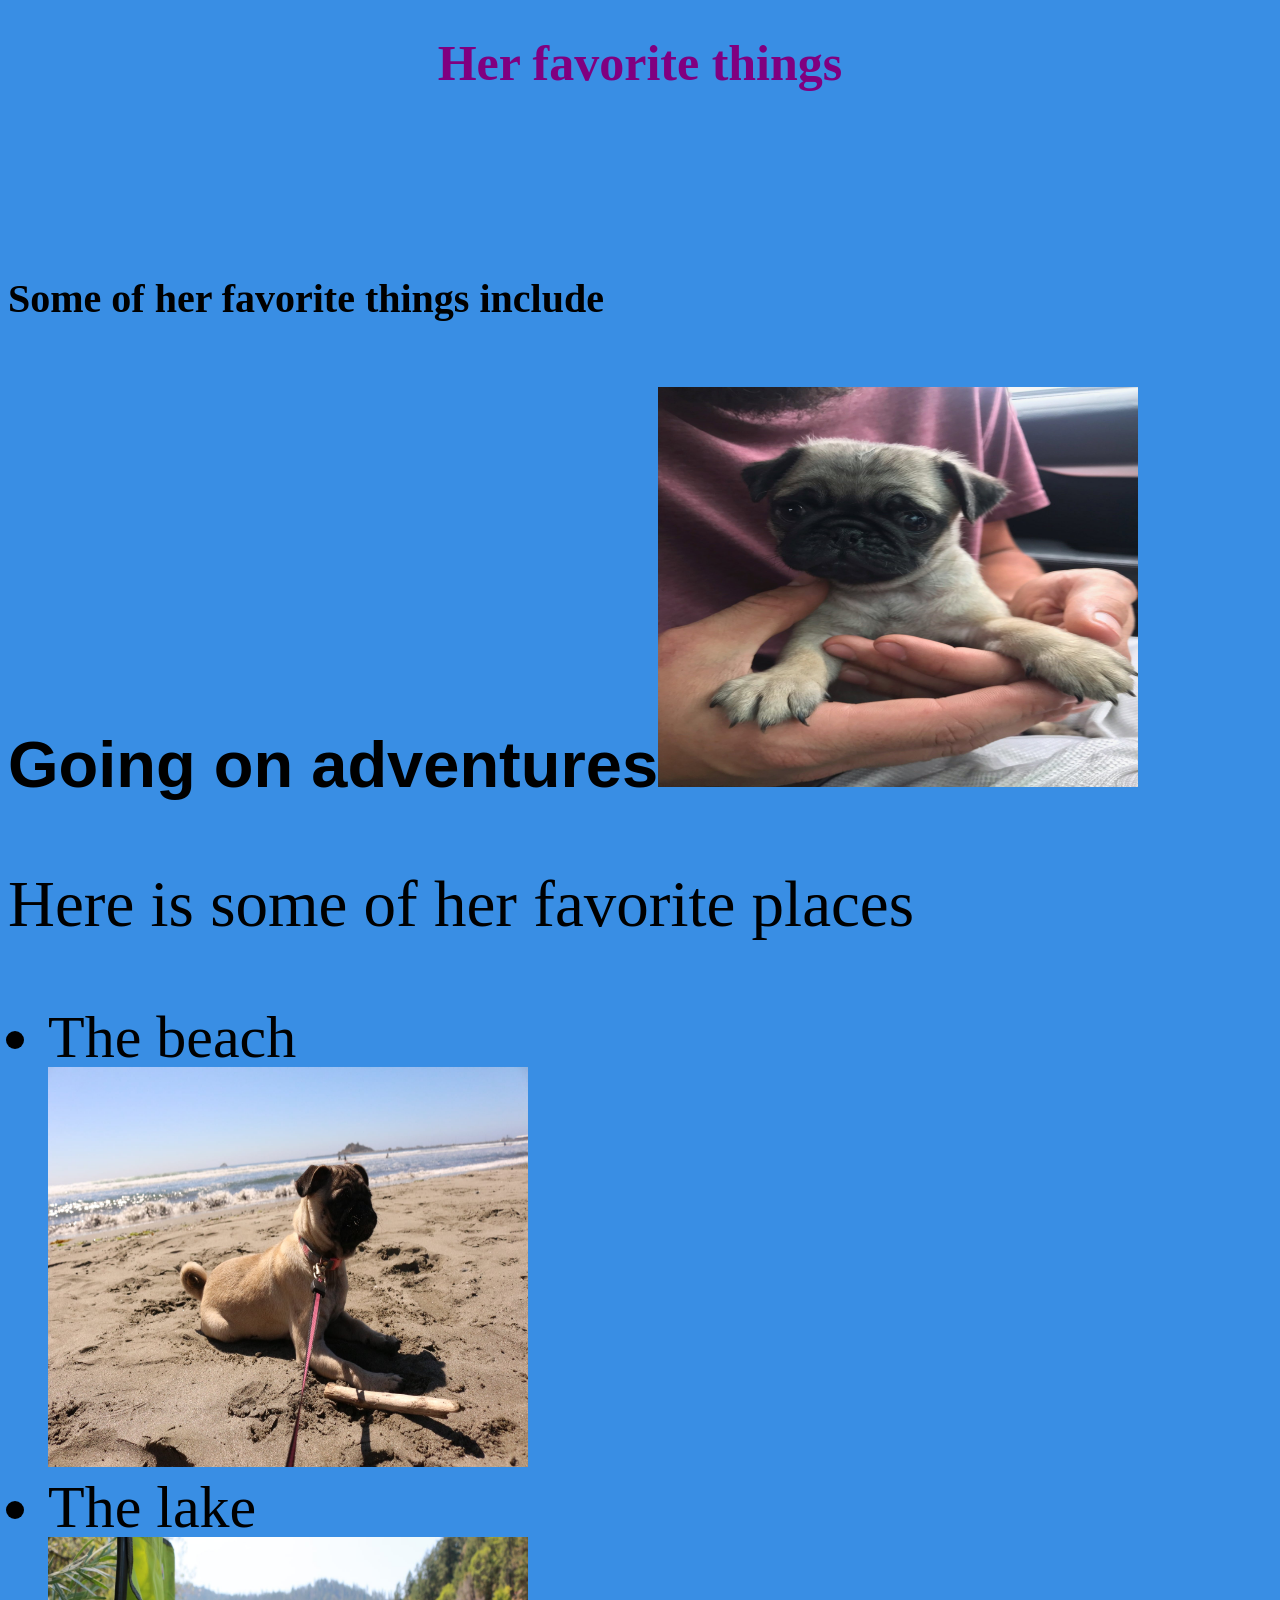
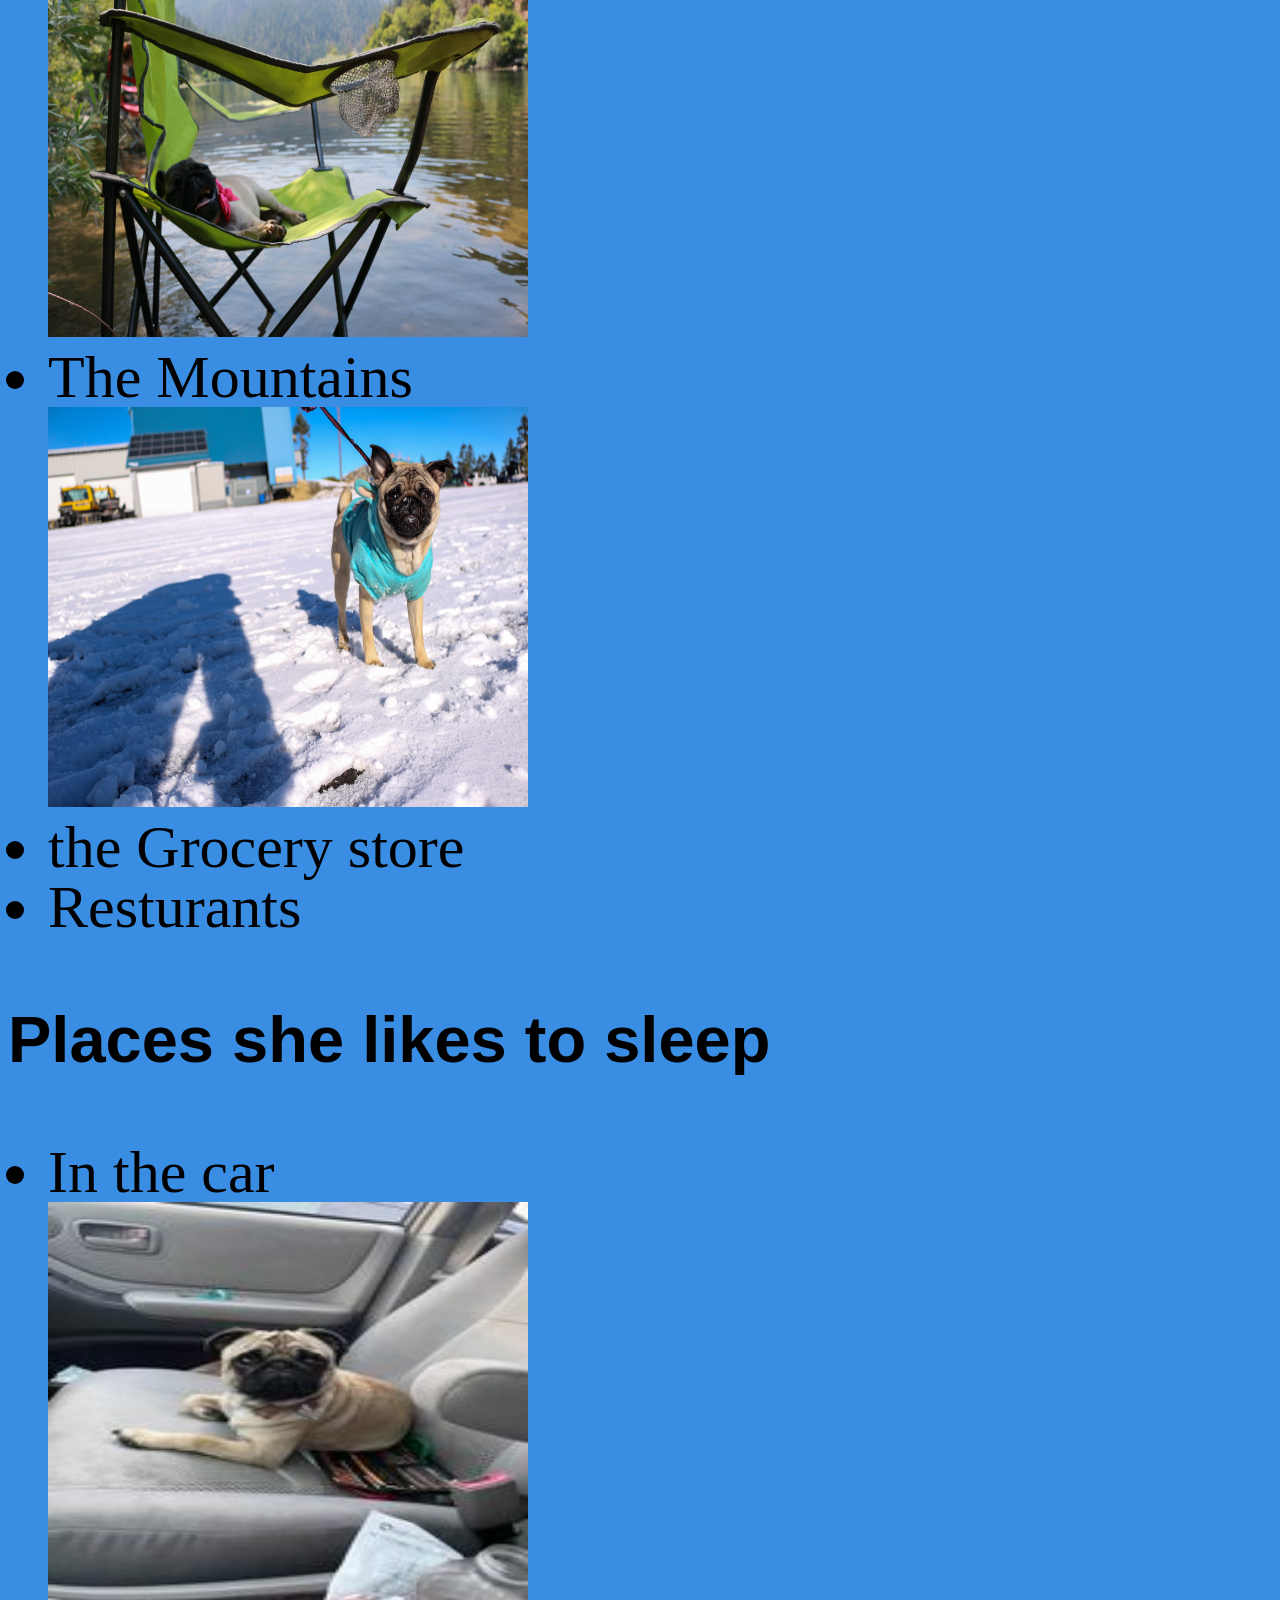
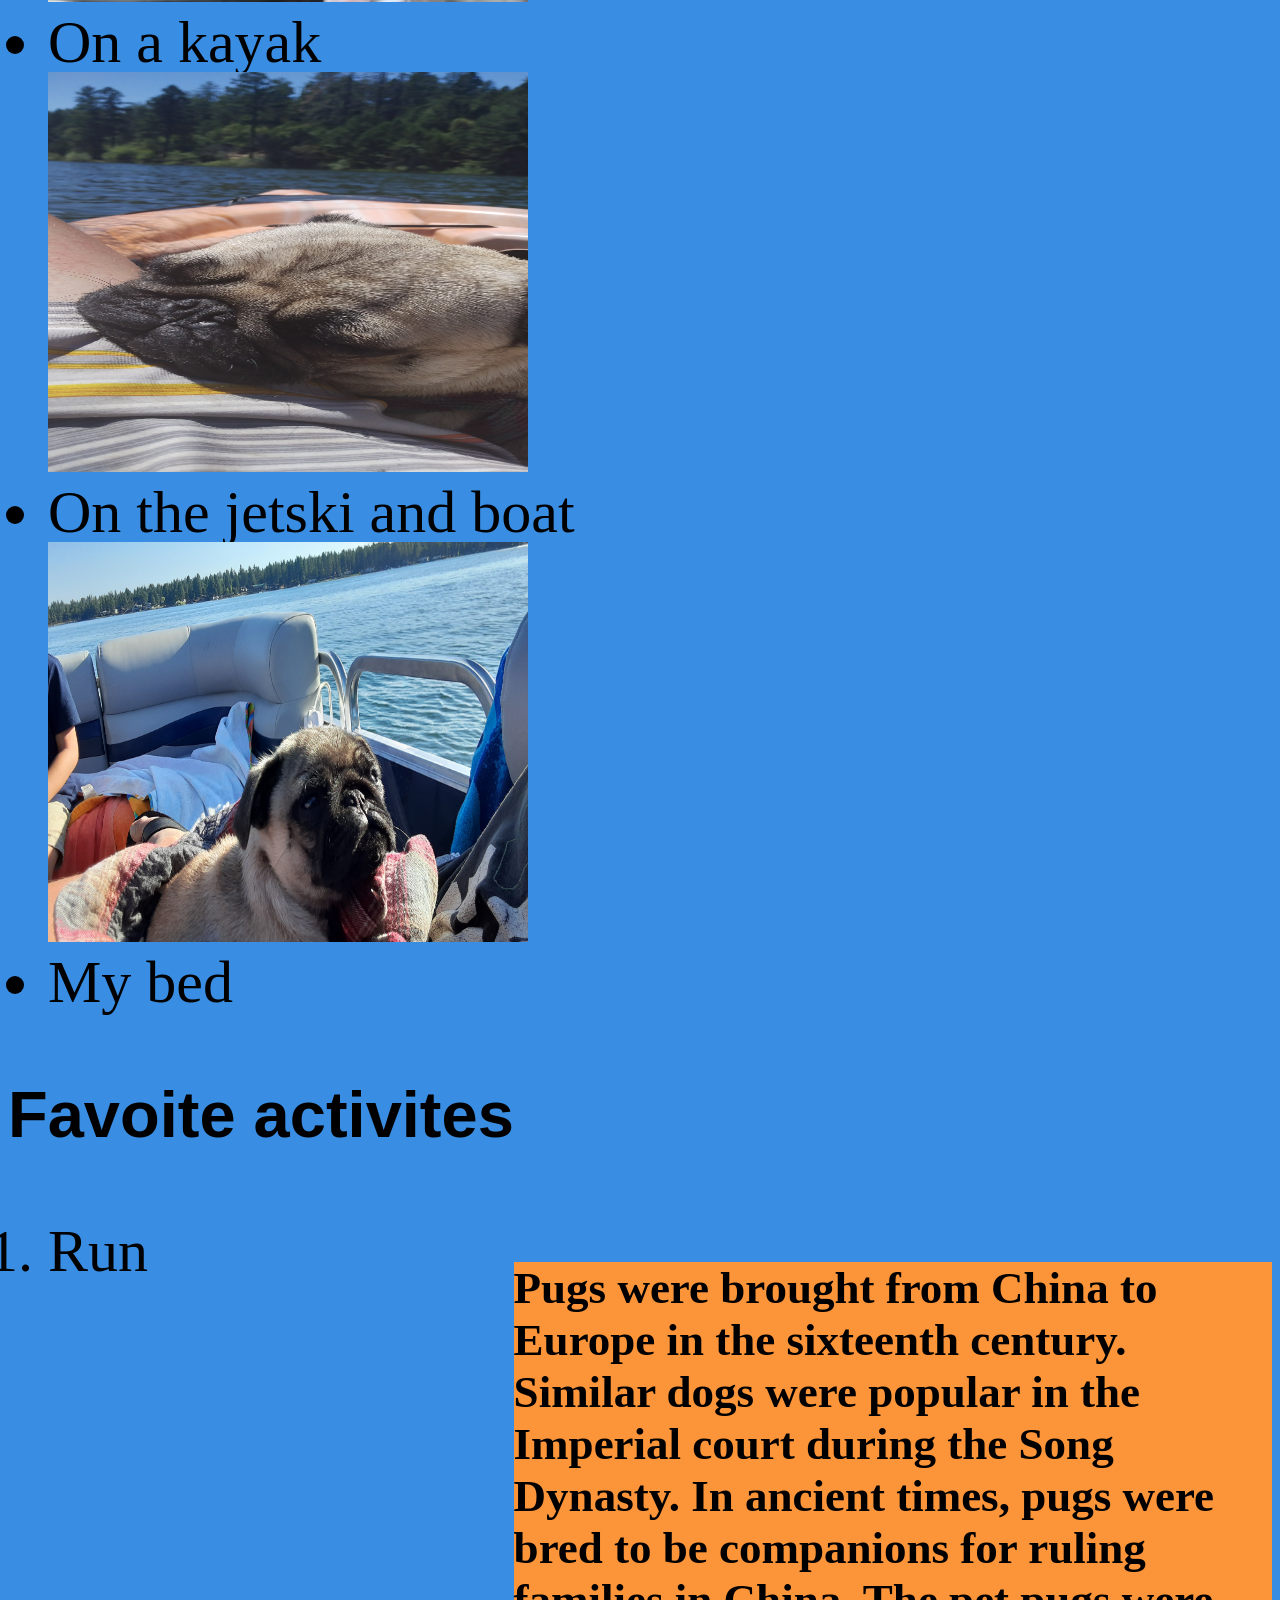
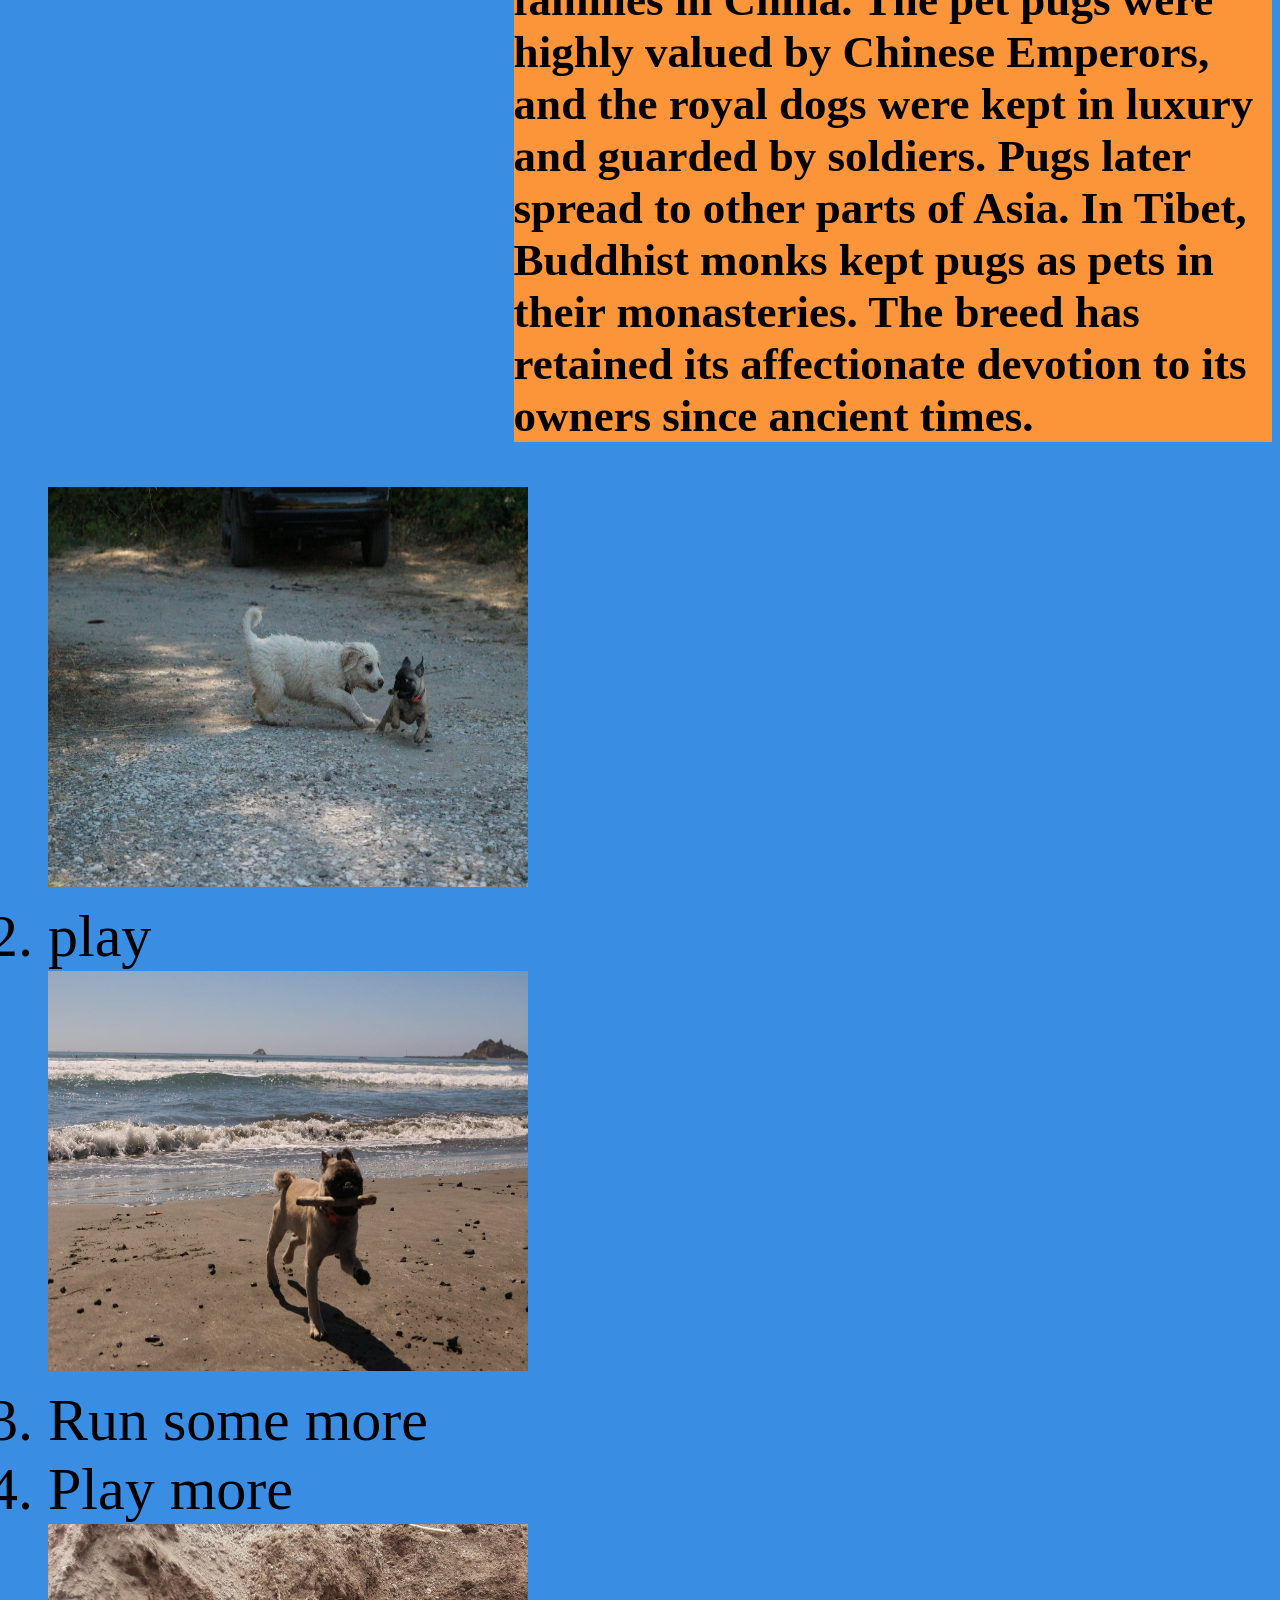
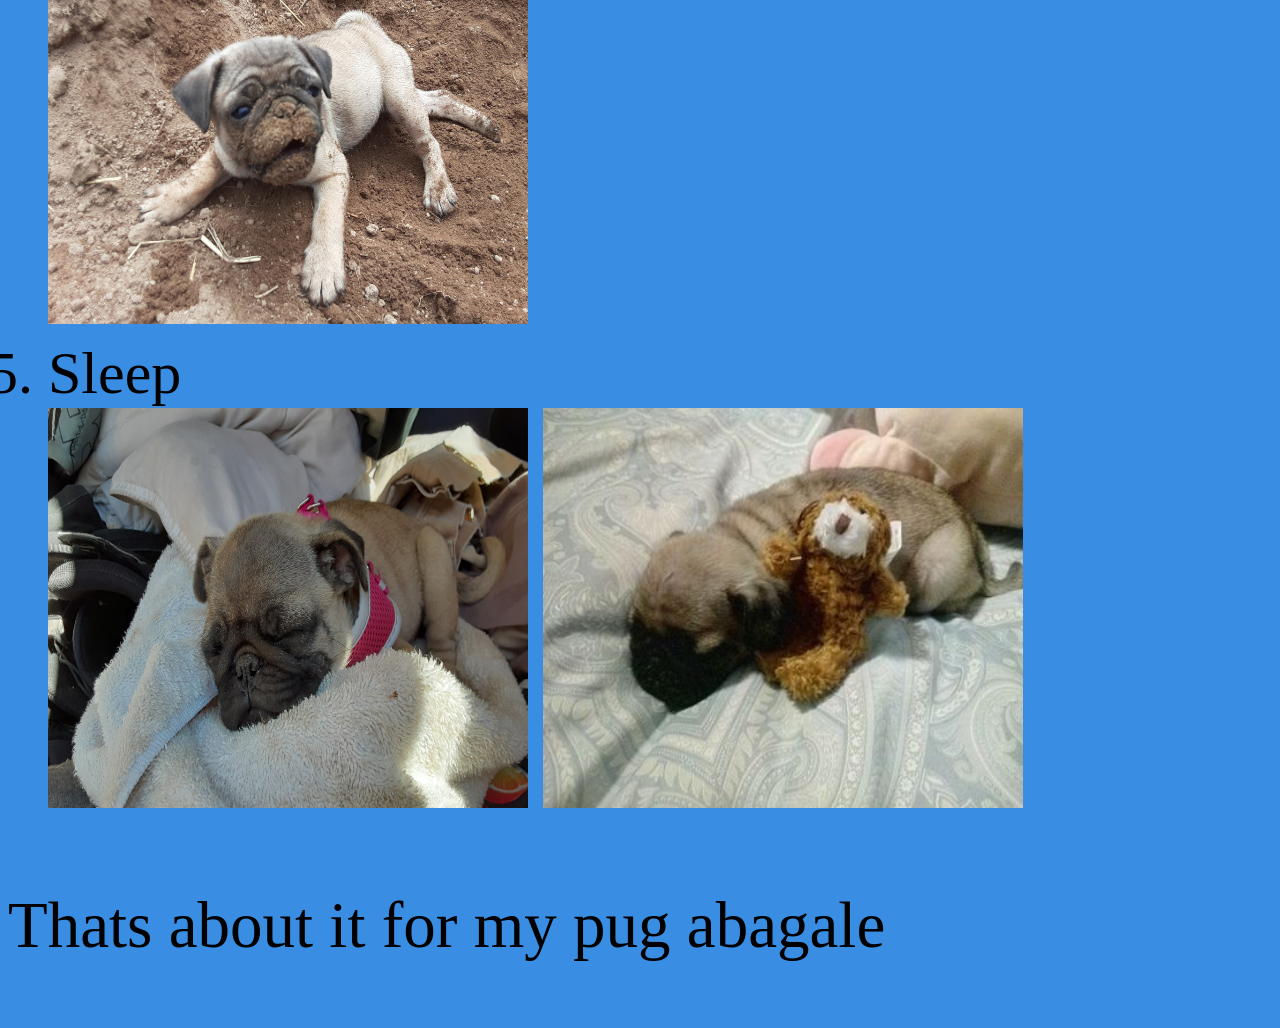
<file: index.html>
<!DOCTYPE html>
<html lang="en-US">
<head>
  <link href="css/styles.css" rel="stylesheet" type="text/css">
    <title>Abagale the pug  </title>
</head>

<body>
    <h1>Her favorite things </h1>
    <h2>Some of her favorite things include</h2>

    <h3>Going on adventures<img src="img/day 1.jpeg" class="centered-image" alt="baby pug being held"></h3>
    <p>Here is some of her favorite places</p>
    <ul>
      <li>The beach</li>
      <img src="img/beach.jpeg" alt="pug laying by the ocean with a stick">
      <li>The lake</li>
      <img src="img/lake.jpeg" alt="pug sleeping in lawn chair">
      <li>The Mountains</li>
      <img src="img/mt.jpeg" alt="pug in the snow playing">
      <li>the Grocery store</li>
      <li>Resturants</li>
    </ul>

    <h3>Places she likes to sleep</h3>
    <ul>
      <li>In the car</li>
      <img src="img/car.jpeg">
      <li>On a kayak</li>
      <img src="img/sleep kayak.jpeg">
      <li>On the jetski and boat</li>
      <img src="img/boat.jpeg" alt="very sleepy pug on a boat">
      <li>My bed</li>
    </ul>

    <h3>Favoite activites</h3>
    <p class=history> Pugs were brought from China to Europe in the sixteenth century. Similar dogs were popular in the Imperial court during the Song Dynasty.

      In ancient times, pugs were bred to be companions for ruling families in China. The pet pugs were highly valued by Chinese Emperors, and the royal dogs were kept in luxury and guarded by soldiers. Pugs later spread to other parts of Asia. In Tibet, Buddhist monks kept pugs as pets in their monasteries. The breed has retained its affectionate devotion to its owners since ancient times.</p>
    <ol>
      <li>Run</li>
      <img src="img/play.jpeg" alt="two dogs playing">
      <li>play</li>
      <img src="img/more play.jpeg" alt="pug with stick running">
      <li>Run some more</li>
      <li>Play more</li>
      <img src="img/dirty.jpeg" alt="dirt covered pug">
      <li>Sleep</li>
      <img src="img/more sleep.jpeg" alt="pug sleeping on blanket">
      <img src="img/toy.jpeg" alt="pug sleeping with teddy bear">
    </ol>

      <p>Thats about it for my pug abagale</p>
</body>
</html>
</file>
<file: css/styles.css>
h1 { 
  color: purple;
  font-size: 50px;
  font-family:fantasy;
  text-align: center;
  padding-bottom: 150px; 
  
}
img{
  width: 480px;
  height: 400px;
 

}
h2 {
  font-size: 40px;
  text-align: left;
 
}

p {
  font-family: Geneva;
  font-size: 65px; 
}
h3 {
  font-size: 65px;
  font-family: arial;
}
ol { 
  font-size: 60px;
  font-family: inherit;
}
ul {
  font-size: 60px;
  line-height: 60px;
  
}
body {
  background-color: rgb(57, 142, 228);
}

.history {
  width: 60%;
  float:right;
  font-weight: bolder;
  font-size: 45px;
  background-color:rgb(252, 148, 57)
}

.centered-image{
  text-align: center;
}
</file>
